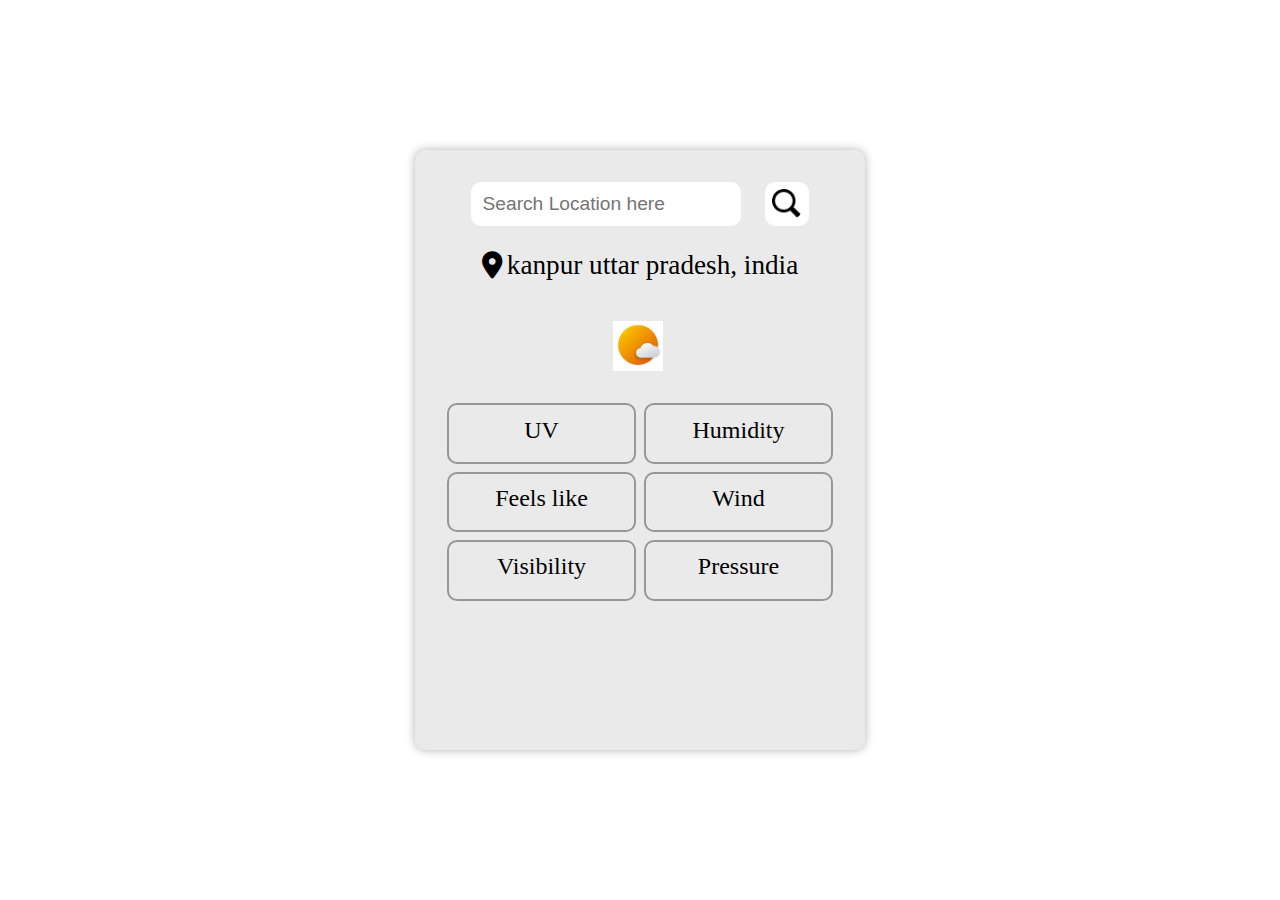
<file: index.html>
<!DOCTYPE html>
<html lang="en">
  <head>
    <meta charset="UTF-8" />
    <meta name="viewport" content="width=device-width, initial-scale=1.0" />
    <title>Weather</title>
    <link rel="stylesheet" href="weather.css" />
    <link
      rel="stylesheet"
      href="https://cdnjs.cloudflare.com/ajax/libs/font-awesome/6.7.2/css/all.min.css"
      integrity="sha512-Evv84Mr4kqVGRNSgIGL/F/aIDqQb7xQ2vcrdIwxfjThSH8CSR7PBEakCr51Ck+w+/U6swU2Im1vVX0SVk9ABhg=="
      crossorigin="anonymous"
      referrerpolicy="no-referrer"
    />
  </head>
  <body>
    <div class="box">
      <div class="locationinfo">
        <div class="inputbox">
          <input type="text" placeholder="Search Location here" id="input" />
          <button id="btn">
            <img src="./Images/search.png" alt="search" />
          </button>
        </div>
        <div id="location">
          <i class="fa-solid fa-location-dot"></i>
          <p>kanpur uttar pradesh, india</p>
        </div>
      </div>
      <div class="weatherinfo">
        <div class="condition">
          <div class="temp" id="temp"></div>
          <div id="temptext">
            <img src="./Images/image.png" alt="weather" height="50px" />
            <p></p>
          </div>
        </div>
        <div class="moreinfo">
          <div id="uv">UV <span> </span></div>
          <div id="humidity">Humidity <span> </span></div>
          <div id="feelslike">Feels like <span> </span></div>
          <div id="wind">Wind <span> </span></div>
          <div id="visibility">Visibility <span> </span></div>
          <div id="pressure">Pressure <span> </span></div>
        </div>
      </div>
    </div>

    <script src="weather.js"></script>
  </body>
</html>
</file>
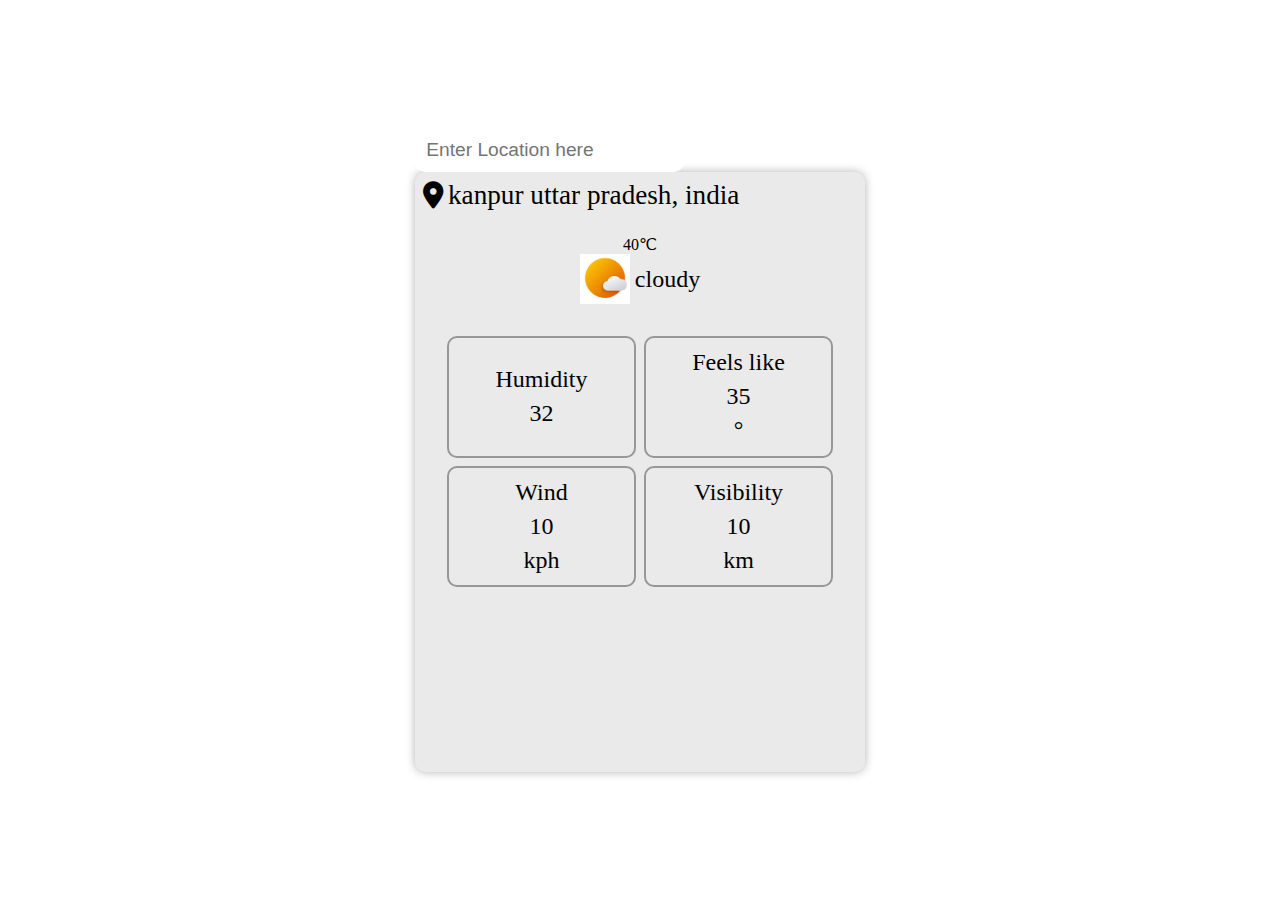
<file: weather.html>
<!DOCTYPE html>
<html lang="en">
  <head>
    <meta charset="UTF-8" />
    <meta name="viewport" content="width=device-width, initial-scale=1.0" />
    <title>Weather</title>
    <link rel="stylesheet" href="weather.css" />
    <link
      rel="stylesheet"
      href="https://cdnjs.cloudflare.com/ajax/libs/font-awesome/6.7.2/css/all.min.css"
      integrity="sha512-Evv84Mr4kqVGRNSgIGL/F/aIDqQb7xQ2vcrdIwxfjThSH8CSR7PBEakCr51Ck+w+/U6swU2Im1vVX0SVk9ABhg=="
      crossorigin="anonymous"
      referrerpolicy="no-referrer"
    />
  </head>
  <body>
    <div class="container">
      <input type="text" placeholder="Enter Location here" id="input" />

      <div class="box">
        <div id="location">
            <i class="fa-solid fa-location-dot"></i>
            kanpur uttar pradesh, india</div>
        <div class="weatherinfo">
          <div class="condition">
           
            <span class="temp">40<span class="celcius">&#8451</span></span>
            <div id="temptext">
                 <img src="./Images/image.png" alt="weather" height="50px" />
                 <p>cloudy</p>
            </div>
            
          </div>
          <div class="moreinfo">
            <div class="humidity">Humidity <span>32</span></div>
            <div class="feelslike">Feels like <span>35</span>&#176</div>
            <div class="wind">Wind<span>10</span>kph</div>
            <div class="visibility">Visibility<span> 10</span>km</div>
          </div>
        </div>
      </div>
    </div>
    <script src="weather.js"></script>
  </body>
</html>
</file>
<file: weather.css>
* {
  margin: 0;
  padding: 0;
  box-sizing: border-box;
}
body {
  min-height: 100vh;
  display: flex;
  align-items: center;
  justify-content: center;
  background: #ffffff;
}
.box {
  min-height: 600px;
  width: 450px;
  display: flex;
  flex-direction: column;
  background: #eaeaea;
  opacity: 1;
  border-radius: 10px;
  box-shadow: rgb(177, 177, 177) 0 0 10px;
  padding: 0.5rem;
  gap: 1rem;
}
.locationinfo {
  min-height: 30%;
  display: flex;
  flex-direction: column;
  align-items: center;
  gap: 1rem;
  padding: 1rem;
}
.inputbox {
  display: flex;
  align-items: center;
  padding: 0.5rem;
  border-radius: 10px;
  gap: 1.5rem;
}
#input {
  font-size: 1.2rem;
  padding: 0.7rem;
  border-radius: 10px;
  border: none;
}
#btn {
  height: 44px;
  width: 44px;
  border-radius: 10px;
  border: none;
  padding: 0.4rem;
  background: #ffffff;
}
#btn img {
  height: 30px;
  width: 30px;
  object-fit: cover;
  border-radius: 10px;
  border: none;
}

.weatherinfo {
  min-height: 70%;
  display: flex;
  flex-direction: column;
  padding: 0.5rem;
  gap: 1rem;
}

.condition {
  display: flex;
  flex-direction: column;
  align-items: center;
  align-items: center;
}
#temp {
  font-size: 3.2rem;
  font-weight: bold;
}
#temptext {
  display: flex;
  align-items: center;
  gap: 5px;
  font-size: 1.5rem;
}
#location {
  display: flex;
  align-items: center;
  font-size: 1.7rem;
  gap: 5px;
}
.moreinfo {
  display: grid;
  grid-template-rows: repeat(3, 1fr);
  grid-template-columns: repeat(2, 1fr);
  font-size: 1.5rem;
  gap: 0.5rem;
  padding: 1rem;
}

.moreinfo div {
  display: flex;
  flex-direction: column;
  align-items: center;
  justify-content: center;
  gap: 7px;
  border: 2px solid rgb(151, 151, 151);
  border-radius: 10px;
  padding: 0.7rem;
}
</file>
